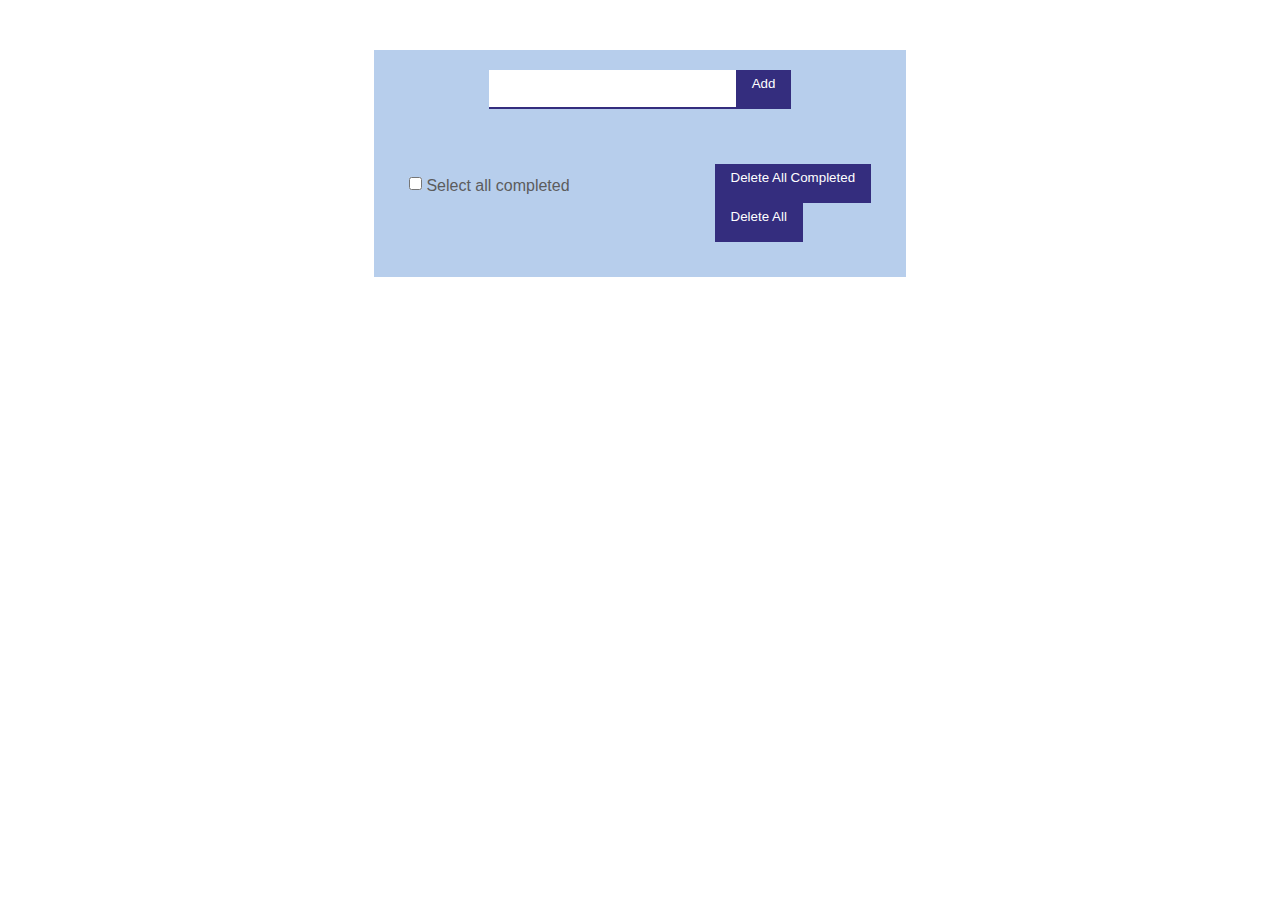
<file: index.html>
<!doctype html>
<html ng-app="root">
  <head>
    <meta charset="utf-8">
    <title>Todo App</title>
    <link rel="stylesheet" href="css/style.css">
    <script src="js/libs/angular.js"></script>
  </head>
  <body>
    <root></root>  
    <script src="js/root.module.js"></script>
    <script src="js/root.component.js"></script>
    <script src="js/store.js"></script>
    <script src="js/common/app.module.js"></script>
    <script src="js/common/app.component.js"></script>
    <script src="js/common/app.controller.js"></script>
    <script src="js/components/components.module.js"></script>
    <script src="js/components/filter/filter.component.js"></script>
    <script src="js/components/filter/filter.controller.js"></script>
     <script src="js/components/add/add.component.js"></script>
    <script src="js/components/add/add.controller.js"></script>
    <script src="js/components/search/search.component.js"></script>
    <script src="js/components/search/search.controller.js"></script>
    <script src="js/components/todo/todo.component.js"></script>
    <script src="js/components/todo/todo.controller.js"></script>
    <script src="js/components/todo-list/todo-list.component.js"></script>
    <script src="js/components/todo-list/todo-list.controller.js"></script>
    <script src="js/service/todo.service.js"></script>
  </body>
</html>
</file>
<file: css/style.css>
* {
box-sizing: border-box;
-webkit-box-sizing: border-box;
-moz-box-sizing: border-box;
margin: 0;
padding: 0;
}

body {
  font-family: 'Helvetica Neue', Helvetica, Arial, sans-serif;
  color: #5C5C5C;
  padding: 50px;
  display: flex;
  justify-content: center;
}

ul {
  list-style: none;
}
li {
  display: flex;
}

.todo {
  display: flex;
  padding: 20px;
  background-color: #B7CEEC;
  justify-content: center;
}

.add {
  display: flex;
}
button {
  display: flex;
  outline: none;
  background: #342D7E;
  color: #fff;
  border: 1px solid #342D7E;
  padding: 5px 15px;
  cursor: pointer;
  height: 39px;
}

input {
  border: none;
  border-bottom:  2px solid #342D7E;
  height: 39px;
  font-size: 16px;
  padding: 5px 20px;
}

input:focus {
  outline: none;
  border:  1px solid #342D7E;
  border-bottom:  2px solid #342D7E;
  transition: all 0.5s ease;
}

.wrap-todo {
  display: flex;
  justify-content: center;
  margin: 15px;
}

.single-todo {
  display: flex;
}

.to-dotext {
  display: flex;
  width: 190px;
  line-height: 1.3em;
  flex: 6;
  padding: 0 20px;
  align-self: center;
  word-break: break-all;
  outline: none;
  border: none;
  background: none;
  margin: 0 20px;
}
.to-dotext:focus {

  border: 1px solid #342D7E;
}

.to-dotext.scracthed {
     text-decoration: line-through;
}

.toogle-box {
  height: 22px;
  flex: 1;
  border: 1px solid #342D7E;
  align-self: center;
}
.flex-1 {
 
}
.flex-2 {
  margin-right: 145px;
}
.select-all {
    position: relative;
    top: -12px;
}
</file>
